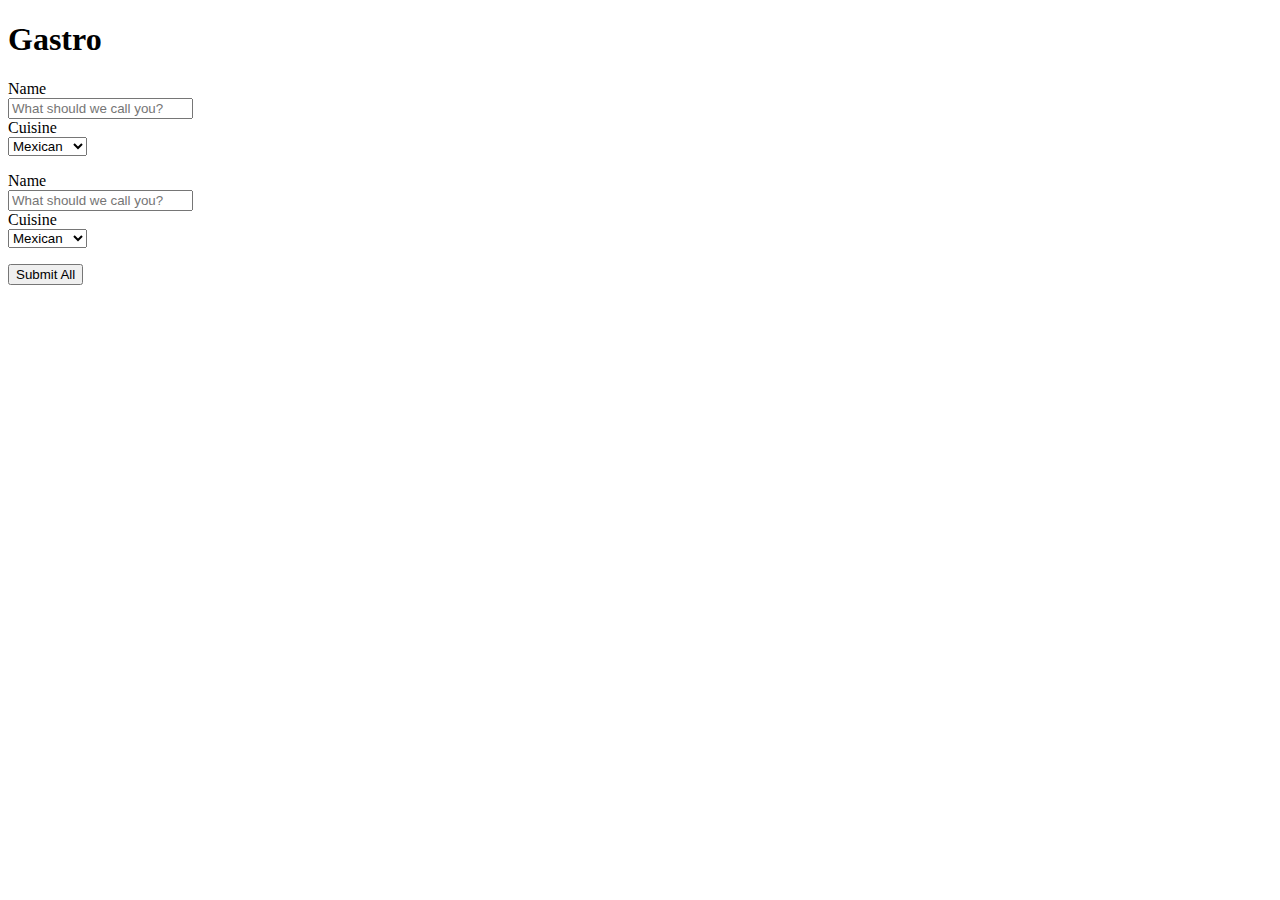
<file: cuisineSubmissionForm.html>
<!DOCTYPE html>
<html>

<head>
  <meta charset="utf-8">
  <meta name="viewport" content="width=device-width" , initial-scale="1.0">
  <title>Gastro</title>
  <!-- Bootstrap -->
  <link href="https://maxcdn.bootstrapcdn.com/bootstrap/4.0.0-alpha.6/css/bootstrap.min.css" rel="stylesheet" integrity="sha384-rwoIResjU2yc3z8GV/NPeZWAv56rSmLldC3R/AZzGRnGxQQKnKkoFVhFQhNUwEyJ" crossorigin="anonymous">
  <!-- Fonts -->
  <!--Firebase-->
</head>

<style>
  .custom-card-style {
    margin-top: 1em;
    margin-bottom: 1em;
  }

  footer {
    margin: 2em 0 2em;
  }
</style>

<body>

  <div class="jumbotron jumbotron-fluid text-center">
    <h1 class="display-3">Gastro</h1>
  </div>

  <div id="page-two-div" class="container">
    <div class="row">
      <div class="col-lg-12">
        <div class="card-deck">

          <div class="card custom-card-style">
            <div class="card-block">
              <form class="user-submission">
                <div class="form-group">
                  <label class="card-title">Name</label><br>
                  <input name="user-name" type="text" placeholder="What should we call you?">
                </div>
                <div class="form-group">
                  <label class="card-title">Cuisine</label><br>
                  <select name="cuisine-option">
              <option value="mexican">Mexican</option>
              <option value="italian">Italian</option>
              <option value="arabic">Arabic</option>
              <option value="chinese">Chinese</option>
              <option value="deli">Deli</option>
              <option value="indian">Indian</option>
              <option value="french">French</option>
              <option value="american">American</option>
              <option value="german">German</option>
              <option value="thai">Thai</option>
            </select>
                </div>
              </form>
            </div>
          </div>

          <div class="card custom-card-style">
            <div class="card-block">
              <form class="user-submission">
                <div class="form-group">
                  <label class="card-title">Name</label><br>
                  <input name="user-name" type="text" placeholder="What should we call you?">
                </div>
                <div class="form-group">
                  <label class="card-title">Cuisine</label><br>
                  <select name="cuisine-option">
              <option value="mexican">Mexican</option>
              <option value="italian">Italian</option>
              <option value="arabic">Arabic</option>
              <option value="chinese">Chinese</option>
              <option value="deli">Deli</option>
              <option value="indian">Indian</option>
              <option value="french">French</option>
              <option value="american">American</option>
              <option value="german">German</option>
              <option value="thai">Thai</option>
            </select>
                </div>
              </form>
            </div>
          </div>


        </div>
      </div>
    </div>

    <div class="row">
      <div class="col-lg-12 text-center">
        <button id="page-two-submit" class="btn btn-lg btn-primary">Submit All</button>
      </div>
    </div>

  </div>

  <footer></footer>
</body>


<!-- jQuery -->
<script src="https://code.jquery.com/jquery-3.2.1.min.js" integrity="sha256-hwg4gsxgFZhOsEEamdOYGBf13FyQuiTwlAQgxVSNgt4=" crossorigin="anonymous"></script>
<!-- Bootstrap JS -->
<script src="https://maxcdn.bootstrapcdn.com/bootstrap/4.0.0-alpha.6/js/bootstrap.min.js" integrity="sha384-vBWWzlZJ8ea9aCX4pEW3rVHjgjt7zpkNpZk+02D9phzyeVkE+jo0ieGizqPLForn" crossorigin="anonymous"></script>
<!-- Js -->
<script type="text/javascript">

function submitInfo(num, arr) {
  var users = document.getElementsByName('user-name');
  var cuisines = document.getElementsByName('cuisine-option');
  for (var i=0; i < num; i++) {
    var name = users[i].value;
    var cuisine = cuisines[i].value;
    var obj = {};
    obj.name = name;
    obj.cuisine = cuisine;
    arr.push(obj);
  }
  return;
}

$(document).ready(function () {
  $("#page-two-div").fadeIn('slow');

  let userArray = [];
  let numOfUsers = 2;

  $(document).on('click', '#page-two-submit', function (e) {
    e.preventDefault();
    $("#page-two-div").fadeOut('slow');
    submitInfo(numOfUsers, userArray);
    console.log(userArray);
  });

});

</script>

</html>
</file>
